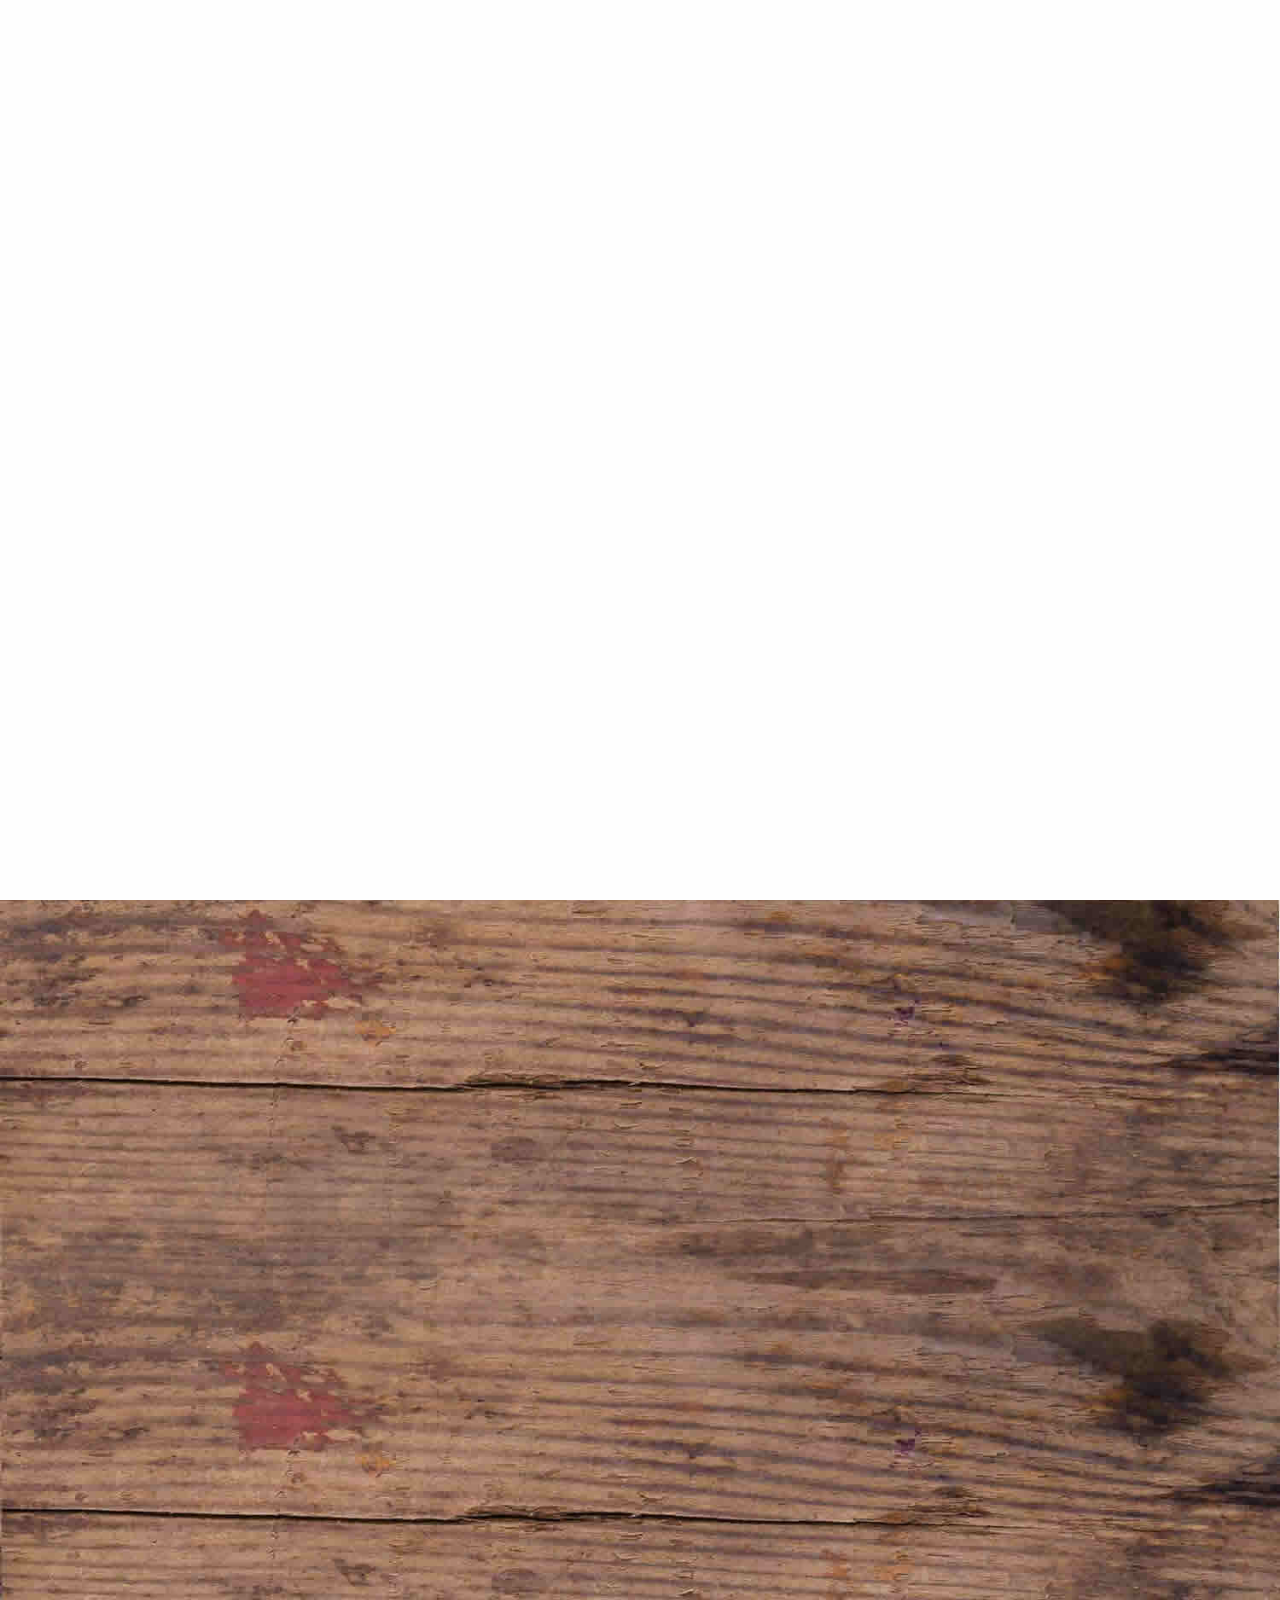
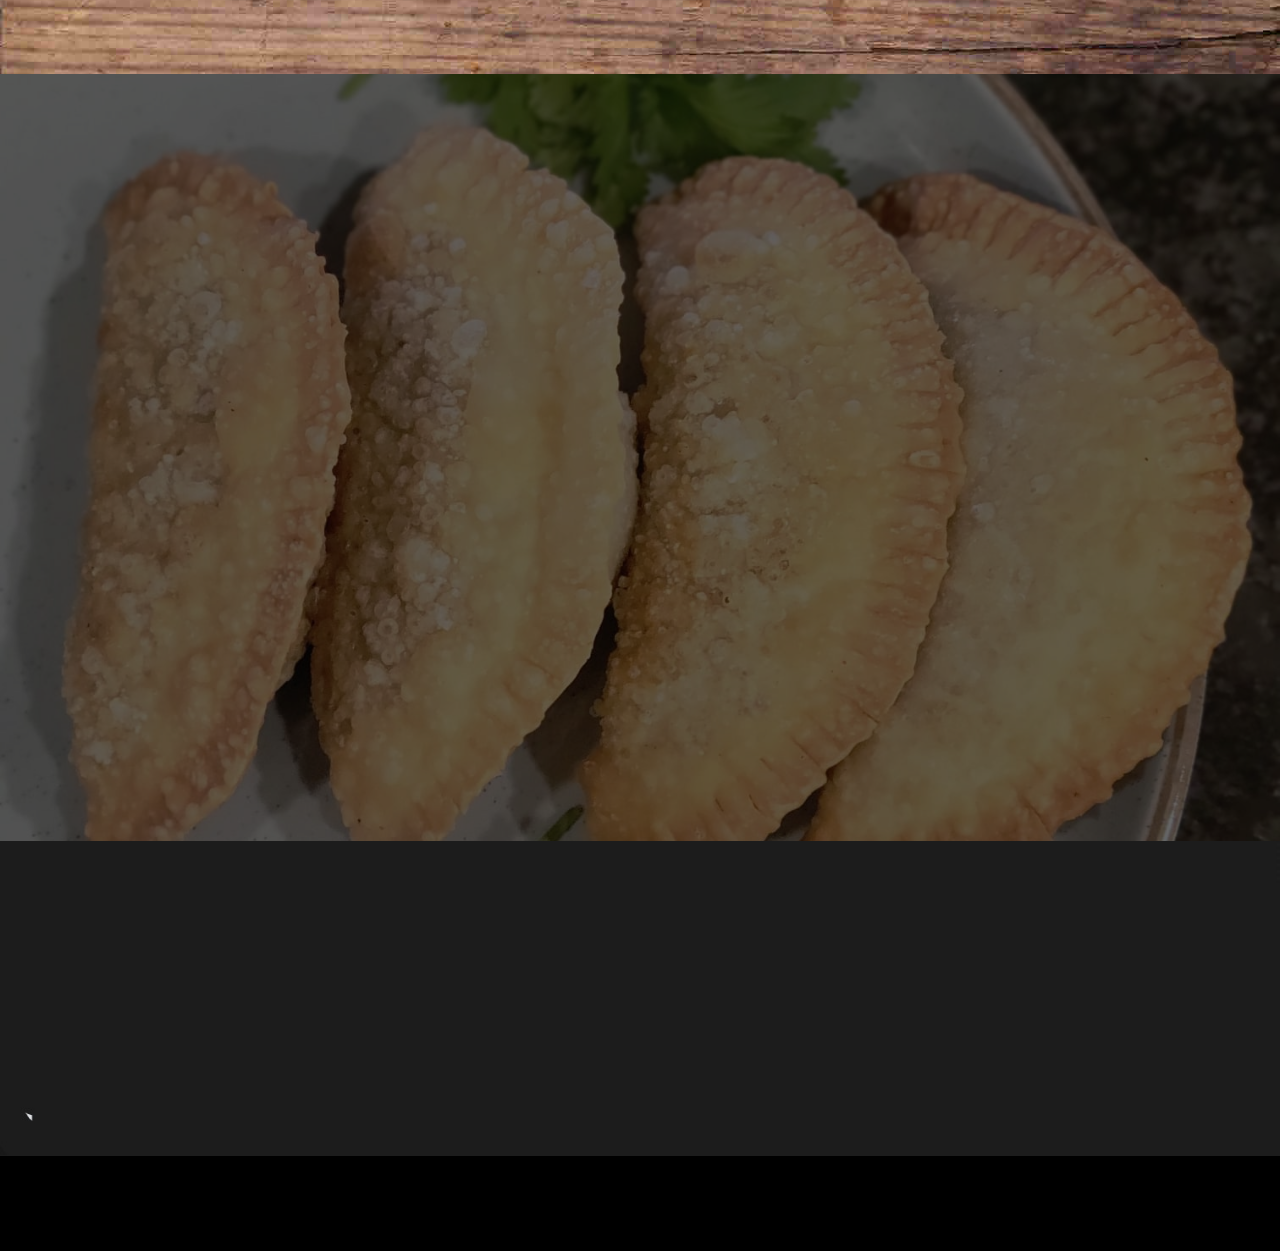
<file: index.html>
<!doctype html>
<!--[if lt IE 7]>      <html class="no-js lt-ie9 lt-ie8 lt-ie7" lang=""> <![endif]-->
<!--[if IE 7]>         <html class="no-js lt-ie9 lt-ie8" lang=""> <![endif]-->
<!--[if IE 8]>         <html class="no-js lt-ie9" lang=""> <![endif]-->
<!--[if gt IE 8]><!--> <html class="no-js" lang=""> <!--<![endif]-->
    <head>
        <meta charset="utf-8">
        <meta http-equiv="X-UA-Compatible" content="IE=edge,chrome=1">
        <title>Ely's Empanadas</title>
        <meta name="description" content="">
        <meta name="viewport" content="width=device-width, initial-scale=1">
        <link rel="apple-touch-icon" href="apple-touch-icon.png">

        <link rel="stylesheet" href="assets/css/bootstrap.min.css">
        <link href='https://fonts.googleapis.com/css?family=Pacifico' rel='stylesheet' type='text/css'>
        <link rel="stylesheet" href="assets/css/font-awesome.min.css">
        <!--        <link rel="stylesheet" href="assets/css/bootstrap-theme.min.css">-->


        <!--For Plugins external css-->
        <link rel="stylesheet" href="assets/css/animate/animate.css" />
        <link rel="stylesheet" href="assets/css/plugins.css" />

        <!--Theme custom css -->
        <link rel="stylesheet" href="assets/css/style.css">

        <!--Theme Responsive css-->
        <link rel="stylesheet" href="assets/css/responsive.css" />

        <script src="assets/js/vendor/modernizr-2.8.3-respond-1.4.2.min.js"></script>
    </head>
    <body>
        <!--[if lt IE 8]>
            <p class="browserupgrade">You are using an <strong>outdated</strong> browser. Please <a href="http://browsehappy.com/">upgrade your browser</a> to improve your experience.</p>
        <![endif]-->
		<div class='preloader'><div class='loaded'>&nbsp;</div></div>
        <header id="home" class="navbar-fixed-top">
            <div class="header_top_menu clearfix">	
                <div class="container">
                    <div class="row">	
                        <div class="col-md-5 col-md-offset-3 col-sm-12 text-right">
                            <div class="call_us_text">
								<a><i class="fa fa-envelope"></i> elidiadoane@yahoo.com</a>
								<a><i class="fa fa-phone"></i>910-723-1245</a>
							</div>
                        </div>

                        <!--<div class="col-md-4 col-sm-12">
                            <div class="head_top_social text-right">
                                <a href=""><i class="fa fa-facebook"></i></a>
                                <a href=""><i class="fa fa-google-plus"></i></a>
                                <a href=""><i class="fa fa-twitter"></i></a>
                                <a href=""><i class="fa fa-linkedin"></i></a>
                                <a href=""><i class="fa fa-pinterest-p"></i></a>
                                <a href=""><i class="fa fa-youtube"></i></a>
                                <a href=""><i class="fa fa-phone"></i></a>
                                <a href=""><i class="fa fa-camera"></i></a>
                            </div>	
                        </div> -->

                    </div>			
                </div>
            </div>

            <!-- End navbar-collapse-->

            <div class="main_menu_bg">
                <div class="container"> 
                    <div class="row">
                        <nav class="navbar navbar-default">
                            <div class="container-fluid">
                                <!-- Brand and toggle get grouped for better mobile display -->
                                <div class="navbar-header">
                                    <button type="button" class="navbar-toggle collapsed" data-toggle="collapse" data-target="#bs-example-navbar-collapse-1" aria-expanded="false">
                                        <span class="sr-only">Toggle navigation</span>
                                        <span class="icon-bar"></span>
                                        <span class="icon-bar"></span>
                                        <span class="icon-bar"></span>
                                    </button>
                                    <a class="navbar-brand our_logo"><img src="assets/images/logo.png" alt="" /></a>
                                </div>

                                <!-- Collect the nav links, forms, and other content for toggling -->
                                <div class="collapse navbar-collapse" id="bs-example-navbar-collapse-1">

                                    <ul class="nav navbar-nav navbar-right">
                                        <li><a href="#slider">Home</a></li>
                                        <li><a href="#ourPakeg">Menu</a></li>
                                        <li><a href="#footer_widget">Contact Us</a></li>
                                        <li><a href="about.html">About Us</a></li>
                                    </ul>
                                </div><!-- /.navbar-collapse -->
                            </div><!-- /.container-fluid -->
                        </nav>
                    </div>
                </div>
            </div>	
        </header> <!-- End Header Section -->

        <section id="slider" class="slider">
            <div class="slider_overlay">
                <div class="container">
                    <div class="row">
                        <div class="main_slider text-center">
                            <div class="col-md-12">
                                <div class="main_slider_content wow zoomIn" data-wow-duration="1s">
                                    <h1>Ely's Empanadas</h1>
                                    <p>Handcrafted, empanadas, filled with an array of flavorful options. Made with a generous dose of love and tradition.</p>
                                </div>
                            </div>	
                        </div>

                    </div>
                </div>
            </div>
        </section>

        <section id="ourPakeg" class="ourPakeg">
            <div class="container">
                <div class="main_pakeg_content">
                    <div class="row">
                        <div class="head_title text-center">
                            <h4>Menu</h4>
                        </div>

                        <div class="single_pakeg_one text-right wow rotateInDownRight">
                            <div class="col-md-6 col-md-offset-6 col-sm-8 col-sm-offset-4">
                                <div class="single_pakeg_text">
                                    <div class="pakeg_title">
                                        <h4>Empanadas</h4>
                                    </div>
                                    <ul>
                                        <li><span class="item-name">Cheese</span><span class="item-price">$2.50 each | $25.00 Dozen</span></li>
                                        <li><span class="item-name">Chicken</span><span class="item-price">$3.50 each | $35.00 Dozen</span></li>
                                        <li><span class="item-name">Beef</span><span class="item-price">$3.50 each | $35.00 Dozen</span></li>
                                        <li><span class="item-name">Chorizo</span><span class="item-price">$3.50 each | $35.00 Dozen</span></li>
                                        <li><span class="item-name">Spinach and Feta</span><span class="item-price">$3.50 each | $35.00 Dozen</span></li>
                                        <li><span class="item-name">Pepperoni</span><span class="item-price">$3.50 each | $35.00 Dozen</span></li>
                                        <li><span class="item-name">Shrimp</span><span class="item-price">$4.50 each | $45.00 Dozen</span></li>
                                    </ul>
                                </div>
                            </div>
                        </div>

                        <!-- <div class="single_pakeg_two text-left wow rotateInDownLeft">
                            <div class="col-md-6 col-sm-8">
                                <div class="single_pakeg_text">
                                    <div class="pakeg_title">
                                        <h4>Empanadas</h4>
                                    </div>
                                    <ul>

                                    </ul>
                                </div>
                            </div>
                        </div> -->

                        <!-- <div class="single_pakeg_three text-left wow rotateInDownRight">
                            <div class="col-md-6 col-md-offset-6 col-sm-8 col-sm-offset-4">
                                <div class="single_pakeg_text">
                                    <div class="pakeg_title">
                                        <h4>Desserts</h4>
                                    </div>

                                    <ul>
                                        <li> Tuna Roast Source........................................................$24.5 </li>
                                        <li> Tuna Roast Source........................................................$24.5 </li>
                                        <li> Tuna Roast Source........................................................$24.5 </li>
                                        <li> Tuna Roast Source........................................................$24.5 </li>
                                        <li> Tuna Roast Source........................................................$24.5 </li>
                                    </ul>
                                </div>
                            </div>
                        </div> -->
                    </div>
                </div>
            </div>
        </section>

        <section id="features" class="features">
            <div class="slider_overlay">
                <div class="container">
                    <div class="row">
                        <div class="main_features_content_area  wow fadeIn" data-wow-duration="3s">
                            <div class="col-md-12">
                                <div class="main_features_content text-left">
                                    <div class="col-md-6">
                                        <div class="single_features_text">
                                            <h3>WE ARE TASTY</h3>
                                            <p>At Ely’s Empanadas, the choice is yours! We believe every customer should enjoy their empanadas just the way they like them. When you place your order, simply let us know if you prefer your empanada fried or baked. Both methods lock in the delicious flavors. Your empanada, your way—because at Ely’s, it’s all about making your experience as unique as our recipes!</p>
                                            <p>From traditional flavors like beef, chicken, and cheese to unique creations like chorizo, shrimp, or spinach and feta, Ely's Empanadas offers something for everyone. Ely's Empanadas strive to provide delicious, high-quality empanadas that are perfect for any occasion. Whether you need a quick and tasty meal or are looking for a unique dish, we have you covered.</p>
                                        </div>
                                    </div>
                                </div>
                            </div>
                        </div>
                    </div>
                </div>
            </div>
        </section>

        <!-- <section id="portfolio" class="portfolio">
            <div class="container">
                <div class="row">
                    <div class="portfolio_content text-center  wow fadeIn" data-wow-duration="5s">
                        <div class="col-md-12">
                            <div class="head_title text-center">
                                <h4>Delightful</h4>
                                <h3>Experience</h3>
                            </div>

                            <div class="main_portfolio_content">
                                <div class="col-md-3 col-sm-4 col-xs-6 single_portfolio_text">
                                    <img src="assets/images/p1.png" alt="" />
                                    <div class="portfolio_images_overlay text-center">
                                        <h6>Italian Source Mushroom</h6>
                                        <p class="product_price">$12</p>
                                    </div>
                                </div>
                                <div class="col-md-3 col-sm-4 col-xs-6 single_portfolio_text">
                                    <img src="assets/images/p2.png" alt="" />
                                    <div class="portfolio_images_overlay text-center">
                                        <h6>Italian Source Mushroom</h6>
                                        <p class="product_price">$12</p>
                                    </div>								
                                </div>
                                <div class="col-md-3 col-sm-4 col-xs-6 single_portfolio_text">
                                    <img src="assets/images/p3.png" alt="" />
                                    <div class="portfolio_images_overlay text-center">
                                        <h6>Italian Source Mushroom</h6>
                                        <p class="product_price">$12</p>
                                    </div>								
                                </div>
                                <div class="col-md-3 col-sm-4 col-xs-6 single_portfolio_text">
                                    <img src="assets/images/p4.png" alt="" />
                                    <div class="portfolio_images_overlay text-center">
                                        <h6>Italian Source Mushroom</h6>
                                        <p class="product_price">$12</p>
                                    </div>								
                                </div>
                                <div class="col-md-3 col-sm-4 col-xs-6 single_portfolio_text">
                                    <img src="assets/images/p5.png" alt="" />
                                    <div class="portfolio_images_overlay text-center">
                                        <h6>Italian Source Mushroom</h6>
                                        <p class="product_price">$12</p>
                                    </div>								
                                </div>
                                <div class="col-md-3 col-sm-4 col-xs-6 single_portfolio_text">
                                    <img src="assets/images/p6.png" alt="" />
                                    <div class="portfolio_images_overlay text-center">
                                        <h6>Italian Source Mushroom</h6>
                                        <p class="product_price">$12</p>
                                    </div>								
                                </div>
                                <div class="col-md-3 col-sm-4 col-xs-6 single_portfolio_text">
                                    <img src="assets/images/p7.png" alt="" />
                                    <div class="portfolio_images_overlay text-center">
                                        <h6>Italian Source Mushroom</h6>
                                        <p class="product_price">$12</p>
                                    </div>								
                                </div>
                                <div class="col-md-3 col-sm-4 col-xs-6 single_portfolio_text">
                                    <img src="assets/images/p8.png" alt="" />
                                    <div class="portfolio_images_overlay text-center">
                                        <h6>Italian Source Mushroom</h6>
                                        <p class="product_price">$12</p>
                                    </div>								
                                </div>
                            </div>
                        </div>
                    </div>
                </div>
            </div>
        </section> -->

        <!--<section id="mobaileapps" class="mobailapps">
            <div class="slider_overlay">
                <div class="container">
                    <div class="row">
                        <div class="main_mobail_apps_content wow zoomIn">
                            <div class="col-md-5 col-sm-12 text-center">
                                <img src="assets/images/iphone.png" alt="" />
                            </div>
                            <div class="col-md-7 col-sm-12">
                                <div class="single_monail_apps_text">
                                    <h4> Happy to Announce </h4>
                                    <h1>Mobile App <span>is Available in every OS platform.</span></h1>

                                    <a href=""><img src="assets/images/google.png" alt="" /></a>
                                    <a href=""><img src="assets/images/apps.png" alt="" /></a>
                                </div>
                            </div>
                        </div>
                    </div>
                </div>
            </div>
        </section> -->

        <section id="footer_widget" class="footer_widget">
            <div class="container">
                <div class="row">
                    <div class="footer_widget_content text-center">
                        <div class="col-md-4">
                            <div class="single_widget wow fadeIn" data-wow-duration="2s">
                                <h3></h3>

                                <div class="single_widget_info">
                                    <p><span></span>
                                        <span class="phone_email"></span>
                                        <span></span></p>
                                </div>

                                <!-- <div class="footer_socail_icon">
                                    <a href=""><i class="fa fa-facebook"></i></a>
                                    <a href=""><i class="fa fa-google-plus"></i></a>
                                    <a href=""><i class="fa fa-twitter"></i></a>
                                    <a href=""><i class="fa fa-linkedin"></i></a>
                                    <a href=""><i class="fa fa-pinterest-p"></i></a>
                                    <a href=""><i class="fa fa-youtube"></i></a>
                                    <a href=""><i class="fa fa-phone"></i></a>
                                    <a href=""><i class="fa fa-camera"></i></a>
                                </div> -->
                            </div>
                        </div>

                        <div class="col-md-4">
                            <div class="single_widget wow fadeIn" data-wow-duration="4s">
                                <h3>Contact Us</h3>

                                <div class="single_widget_info">
                                    <p><span>Give us a call or send us an email to create your order or to ask a question!</span>
                                        <span class="phone_email">Phone: 910-723-1245</span>
                                        <span>Email: elidiadoane@yahoo.com</span>
                                        <span>Location: Athens, AL</span></p>
                            </div>
                        </div>

                        <!--<div class="col-md-4">
                            <div class="single_widget wow fadeIn" data-wow-duration="5s">
                                <h3>Send a Message</h3>

                                <div class="single_widget_form text-left">
                                    <form action="#" id="formid">
                                        <div class="form-group">
                                            <input type="text" class="form-control" name="name" placeholder="First Name" required="">
                                        </div>

                                        <div class="form-group">
                                            <input type="email" class="form-control" name="email" placeholder="Email" required="">
                                        </div>

                                        <div class="form-group">
                                            <input type="text" class="form-control" placeholder="Subject">
                                        </div>  end of form-group 

                                        <div class="form-group">
                                            <textarea class="form-control" name="message" rows="3" placeholder="Message Us Your Order or Ask a Question"></textarea>
                                        </div>

                                        <input type="submit" value="click here" class="btn btn-primary">
                                    </form>	
                                </div>
                            </div>
                        </div> -->
                    </div>
                </div>
            </div>
        </section>



        <!--Footer-->
        <footer id="footer" class="footer">
            <div class="container text-center">
                <div class="row">
                    <div class="col-sm-12">
                        <div class="copyright wow zoomIn" data-wow-duration="3s">
							<p>Made with <i class="fa fa-heart"></i> by <a href="http://bootstrapthemes.co">Bootstrap Themes</a>2016. All Rights Reserved.<br>Empanada icons designed by <a href="https://www.freepik.com/">Freepik</a></p>
						</div>
                    </div>
                </div>
            </div>
        </footer>
		
		<div class="scrollup">
			<a href="#"><i class="fa fa-chevron-up"></i></a>
		</div>		


        <script src="assets/js/vendor/jquery-1.11.2.min.js"></script>
        <script src="assets/js/vendor/bootstrap.min.js"></script>

        <script src="assets/js/jquery-easing/jquery.easing.1.3.js"></script>
        <script src="assets/js/wow/wow.min.js"></script>
        <script src="assets/js/plugins.js"></script>
        <script src="assets/js/main.js"></script>
    </body>
</html>
</file>
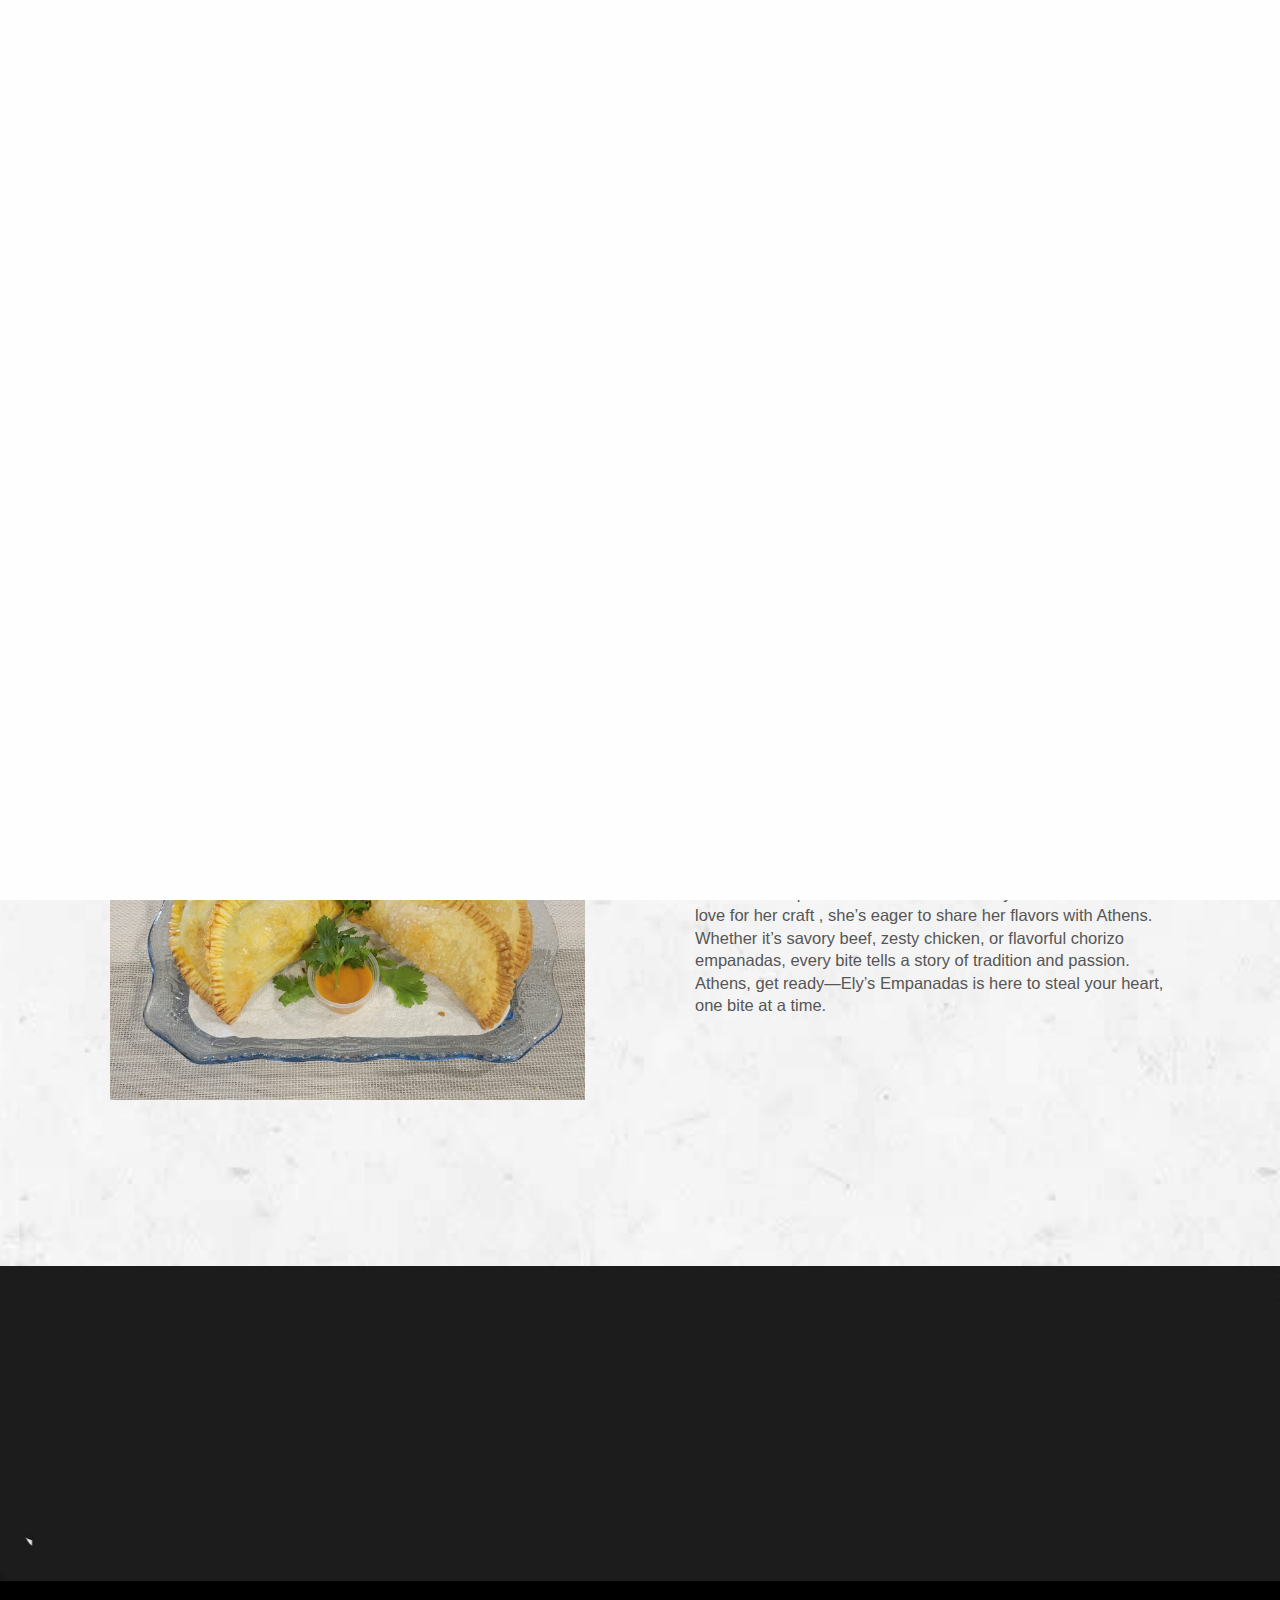
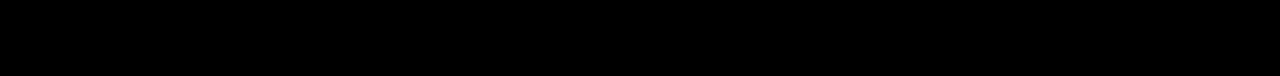
<file: about.html>
<!doctype html>
<!--[if lt IE 7]>      <html class="no-js lt-ie9 lt-ie8 lt-ie7" lang=""> <![endif]-->
<!--[if IE 7]>         <html class="no-js lt-ie9 lt-ie8" lang=""> <![endif]-->
<!--[if IE 8]>         <html class="no-js lt-ie9" lang=""> <![endif]-->
<!--[if gt IE 8]><!--> <html class="no-js" lang=""> <!--<![endif]-->
    <head>
        <meta charset="utf-8">
        <meta http-equiv="X-UA-Compatible" content="IE=edge,chrome=1">
        <title>About Us</title>
        <meta name="description" content="">
        <meta name="viewport" content="width=device-width, initial-scale=1">
        <link rel="apple-touch-icon" href="apple-touch-icon.png">

        <link rel="stylesheet" href="assets/css/bootstrap.min.css">
        <link href='https://fonts.googleapis.com/css?family=Pacifico' rel='stylesheet' type='text/css'>
        <link rel="stylesheet" href="assets/css/font-awesome.min.css">
        <!--        <link rel="stylesheet" href="assets/css/bootstrap-theme.min.css">-->


        <!--For Plugins external css-->
        <link rel="stylesheet" href="assets/css/animate/animate.css" />
        <link rel="stylesheet" href="assets/css/plugins.css" />

        <!--Theme custom css -->
        <link rel="stylesheet" href="assets/css/style.css">

        <!--Theme Responsive css-->
        <link rel="stylesheet" href="assets/css/responsive.css" />

        <script src="assets/js/vendor/modernizr-2.8.3-respond-1.4.2.min.js"></script>
    </head>
    <body>
        <!--[if lt IE 8]>
            <p class="browserupgrade">You are using an <strong>outdated</strong> browser. Please <a href="http://browsehappy.com/">upgrade your browser</a> to improve your experience.</p>
        <![endif]-->
		<div class='preloader'><div class='loaded'>&nbsp;</div></div>
        <header id="home" class="navbar-fixed-top">
            <div class="header_top_menu clearfix">	
                <div class="container">
                    <div class="row">	
                        <div class="col-md-5 col-md-offset-3 col-sm-12 text-right">
                            <div class="call_us_text">
								<a><i class="fa fa-envelope"></i> elidiadoane@yahoo.com</a>
								<a><i class="fa fa-phone"></i>910-723-1245</a>
							</div>
                        </div>

                        <!--<div class="col-md-4 col-sm-12">
                            <div class="head_top_social text-right">
                                <a href=""><i class="fa fa-facebook"></i></a>
                                <a href=""><i class="fa fa-google-plus"></i></a>
                                <a href=""><i class="fa fa-twitter"></i></a>
                                <a href=""><i class="fa fa-linkedin"></i></a>
                                <a href=""><i class="fa fa-pinterest-p"></i></a>
                                <a href=""><i class="fa fa-youtube"></i></a>
                                <a href=""><i class="fa fa-phone"></i></a>
                                <a href=""><i class="fa fa-camera"></i></a>
                            </div>	
                        </div> -->

                    </div>			
                </div>
            </div>

            <!-- End navbar-collapse-->

            <div class="main_menu_bg">
                <div class="container"> 
                    <div class="row">
                        <nav class="navbar navbar-default">
                            <div class="container-fluid">
                                <!-- Brand and toggle get grouped for better mobile display -->
                                <div class="navbar-header">
                                    <button type="button" class="navbar-toggle collapsed" data-toggle="collapse" data-target="#bs-example-navbar-collapse-1" aria-expanded="false">
                                        <span class="sr-only">Toggle navigation</span>
                                        <span class="icon-bar"></span>
                                        <span class="icon-bar"></span>
                                        <span class="icon-bar"></span>
                                    </button>
                                    <a class="navbar-brand our_logo"><img src="assets/images/logo.png" alt="" /></a>
                                </div>

                                <!-- Collect the nav links, forms, and other content for toggling -->
                                <div class="collapse navbar-collapse" id="bs-example-navbar-collapse-1">

                                    <ul class="nav navbar-nav navbar-right">
                                        <li><a href="index.html">Home</a></li>
                                        <li><a href="index.html#ourPakeg">Menu</a></li>
                                        <li><a href="#footer_widget">Contact Us</a></li>
                                        <li><a href="#abouts">About Us</a></li>
                                    </ul>
                                </div><!-- /.navbar-collapse -->
                            </div><!-- /.container-fluid -->
                        </nav>
                    </div>
                </div>
            </div>	
        </header> <!-- End Header Section -->

        <section id="abouts" class="abouts">
            <div class="container">
                <div class="row">
                    <div class="abouts_content">
                        <div class="col-md-6">
                            <div class="single_abouts_text text-center wow slideInLeft" data-wow-duration="1s">
                                <img src="assets/images/ab.jpg" alt="" />
                            </div>
                            <div class="single_abouts_text text-center wow slideInLeft" data-wow-duration="1s">
                                <img src="assets/images/cd.jpg" alt="" />
                            </div>
                        </div>

                        <div class="col-md-6">
                            <div class="single_abouts_text wow slideInRight" data-wow-duration="1s">
                                <h4>About Us</h4>
                                <h3>Our Mission</h3>
                                <p>Elidia’s mission goes beyond empanadas—it’s about spreading joy and giving back to the community that shaped her. With every empanada you purchase, you’re making a difference. A percentage of each Empanada will be dedicated to bringing smiles to children in Panama during Christmas, providing toys and gifts to brighten their holidays. Additionally, a portion of the proceeds will support families in need, helping to create opportunities and offer relief to those facing challenges. For Elidia, this business is more than food; it’s a way to honor her roots, give back to her homeland, and make a meaningful impact—one empanada at a time. When you savor the flavors of Ely’s Empanadas, you’re not just enjoying a meal; you’re becoming part of a story of love, generosity, and hope.</p>
                                <h3>Passionate and Authentic</h3>
                                <p>Ely is a proud Panama native and dedicated military spouse, who has turned her passion for cooking into a thriving empanada empire. She grew up surrounded by vibrant flavors and rich culinary traditions, which she lovingly infuses into every empanada. Her journey began by, sharing her delicious creations with co-workers, who quickly fell in love with her flavorful fillings. Word spread like wildfire, and soon she was serving her mouthwatering empanadas from a friend’s food truck in Fayetteville, North Carolina, where they became a local sensation.</p>
                                <p>Having relocated to Athens, Alabama, Ely is ready to bring her irresistible empanadas to a new community. With a heart full of love for her craft , she’s eager to share her flavors with Athens. Whether it’s savory beef, zesty chicken, or flavorful chorizo empanadas, every bite tells a story of tradition and passion. Athens, get ready—Ely’s Empanadas is here to steal your heart, one bite at a time.</p>
                            </div>
                        </div>
                    </div>
                </div>
            </div>
        </section>

        <section id="footer_widget" class="footer_widget">
            <div class="container">
                <div class="row">
                    <div class="footer_widget_content text-center">
                        <div class="col-md-4">
                            <div class="single_widget wow fadeIn" data-wow-duration="2s">
                                <h3></h3>

                                <div class="single_widget_info">
                                    <p><span></span>
                                        <span class="phone_email"></span>
                                        <span></span></p>
                                </div>

                                <!-- <div class="footer_socail_icon">
                                    <a href=""><i class="fa fa-facebook"></i></a>
                                    <a href=""><i class="fa fa-google-plus"></i></a>
                                    <a href=""><i class="fa fa-twitter"></i></a>
                                    <a href=""><i class="fa fa-linkedin"></i></a>
                                    <a href=""><i class="fa fa-pinterest-p"></i></a>
                                    <a href=""><i class="fa fa-youtube"></i></a>
                                    <a href=""><i class="fa fa-phone"></i></a>
                                    <a href=""><i class="fa fa-camera"></i></a>
                                </div> -->
                            </div>
                        </div>

                        <div class="col-md-4">
                            <div class="single_widget wow fadeIn" data-wow-duration="4s">
                                <h3>Contact Us</h3>

                                <div class="single_widget_info">
                                    <p><span>Give us a call or send us an email to create your order or to ask a question!</span>
                                        <span class="phone_email">Phone: 910-723-1245</span>
                                        <span>Email: elidiadoane@yahoo.com</span>
                                        <span>Location: Athens, AL</span></p>
                            </div>
                        </div>

                        <!--<div class="col-md-4">
                            <div class="single_widget wow fadeIn" data-wow-duration="5s">
                                <h3>Send a Message</h3>

                                <div class="single_widget_form text-left">
                                    <form action="#" id="formid">
                                        <div class="form-group">
                                            <input type="text" class="form-control" name="name" placeholder="First Name" required="">
                                        </div>

                                        <div class="form-group">
                                            <input type="email" class="form-control" name="email" placeholder="Email" required="">
                                        </div>

                                        <div class="form-group">
                                            <input type="text" class="form-control" placeholder="Subject">
                                        </div>  end of form-group 

                                        <div class="form-group">
                                            <textarea class="form-control" name="message" rows="3" placeholder="Message Us Your Order or Ask a Question"></textarea>
                                        </div>

                                        <input type="submit" value="click here" class="btn btn-primary">
                                    </form>	
                                </div>
                            </div>
                        </div> -->
                    </div>
                </div>
            </div>
        </section>

        <!--Footer-->
        <footer id="footer" class="footer">
            <div class="container text-center">
                <div class="row">
                    <div class="col-sm-12">
                        <div class="copyright wow zoomIn" data-wow-duration="3s">
                            <p>Made with <i class="fa fa-heart"></i> by <a href="http://bootstrapthemes.co">Bootstrap Themes</a>2016. All Rights Reserved.<br>Empanada icons designed by <a href="https://www.freepik.com/">Freepik</a></p>
                        </div>
                    </div>
                </div>
            </div>
        </footer>
                
        <div class="scrollup">
            <a href="#"><i class="fa fa-chevron-up"></i></a>
        </div>		
        
        
        <script src="assets/js/vendor/jquery-1.11.2.min.js"></script>
        <script src="assets/js/vendor/bootstrap.min.js"></script>
        
        <script src="assets/js/jquery-easing/jquery.easing.1.3.js"></script>
        <script src="assets/js/wow/wow.min.js"></script>
        <script src="assets/js/plugins.js"></script>
        <script src="assets/js/main.js"></script>
    </body>
</html>
</file>
<file: assets/css/plugins.css>
/*
Author: XpeedStudio
Author URI: http://themeforest.net/user/XpeedStudio/portfolio
*/
</file>
<file: assets/css/responsive.css>
/*
Author: XpeedStudio;
Author URI: http://themeforest.net/user/XpeedStudio/portfolio;
*/

@media (min-width:769px) and (max-width:991px) {
.portfolio_images_overlay {
    padding: 0px;
}
body{
    font-size:95%;
}
h1{font-size:90%;}

.single_pakeg_text ul li {
    background: url(../images/pkli.png) no-repeat left center;
    padding: 5px 0px 5px 60px;
    margin-top: 15px;
}
.single_monail_apps_text {
    margin-top: 40px;
}

.main_mobail_apps_content img{
    text-align: right;
}

.single_monail_apps_text a{
    margin-right:5px;
}
.main_menu_bg a.navbar-brand.our_logo{
	top: -77px;
	width: 40%;
}
.menu-scroll .main_menu_bg a.navbar-brand.our_logo {
    top: -16px;
    width: 35%;
}

	
}




@media (max-width:768px){

.main_menu_bg a.navbar-brand.our_logo{
    top: -78px;
    width: 35%;
}
	
.single_monail_apps_text {
    margin-top: 40px;
}
.main_mobail_apps_content img{
    text-align: right;
}
.menu-scroll .main_menu_bg a.navbar-brand.our_logo {
    top: -16px;
    width: 50%;
}
.navbar-default .navbar-toggle .icon-bar {
    background-color: #fff;
}
.navbar-default .navbar-toggle:hover, .navbar-default .navbar-toggle:focus {
    background-color: #E7A331;
}
.navbar-default .navbar-toggle {
    border-color: #fff;
}
.navbar-default .navbar-collapse, .navbar-default .navbar-form {
    border-color: transparent;
    border: 0px;
    background: rgba(0, 0, 0, .45);
    margin-top: 14px;
}


}


@media screen (min-width:320px) and (max-width:480px){

.header_top_menu .call_us_text{
	display:none !important;
}
.main_menu_bg a.navbar-brand.our_logo{
    top: -78px;
    width: 35%;
}
	
.single_monail_apps_text {
    margin-top: 40px;
}
.main_mobail_apps_content img{
    text-align: right;
}
.menu-scroll .main_menu_bg a.navbar-brand.our_logo {
    top: -16px;
    width: 60%;
}


}
</file>
<file: assets/css/style.css>
/*

Author: Bootstrapthemes
Author URI: http://bootstrapthemes.co

*/
/* ==========================================================================
   Author's custom styles
   ========================================================================== */
html,
body {
    background-color: #1E2E3B;
    font-size: 15px;
    color: #565656;
    width: 100%;
    padding: 0;
    margin-left: 0;
    margin-right: 0;
    font-family: 'roboto', sans-serif;
    font-weight: 300;
}

/*==========================================
PRE LOADER 
==========================================*/

.preloader {
    position: fixed;
    top: 0;
    left: 0;
    right: 0;
    bottom: 0;
    background-color: #fefefe;
    z-index: 99999;
    height: 100%;
    width: 100%;
    overflow: hidden !important;
}

.loaded {
    width: 60px;
    height: 60px;
    position: absolute;
    left: 50%;
    top: 50%;
    background-image: url(../images/preloading.gif);
    background-repeat: no-repeat;
    background-position: center;
    -moz-background-size: cover;
    background-size: cover;
    margin: -20px 0 0 -20px;
}
img {
    -moz-user-select: none;
    -webkit-user-select: none;
    -ms-user-select: none;
    user-select: none;
    -webkit-user-drag: none;
    user-drag: none;
}
a,
a:hover,
a:active,
a:focus {
    text-decoration: none;
    outline: none;
}
a,
button,
a span {
    -webkit-transition: 0.2s ease-in-out;
    -o-transition: 0.2s ease-in-out;
    transition: 0.2s ease-in-out;
}
.btn.extra-width {
    padding: 13px 40px;
}
.btn:focus,
.btn:active {
    outline: inherit;
}
*,
*:before,
*:after {
    -webkit-box-sizing: border-box;
    -moz-box-sizing: border-box;
    box-sizing: border-box;
    /*    direction: rtl;*/
}
p {
    margin: 0 0 15px;
}
.clear {
    clear: both;
}
ol,
ul {
    list-style: none;
    padding: 0;
}
img {
    max-width: 100%;
}
textarea,
input[type="text"],
input[type="password"],
input[type="datetime"],
input[type="datetime-local"],
input[type="date"],
input[type="month"],
input[type="time"],
input[type="week"],
input[type="number"],
input[type="email"],
input[type="url"],
input[type="search"],
input[type="tel"],
input[type="color"],
.uneditable-input {
    outline: none;
}
.form-control {
    border: 1px solid rgba(0, 0, 0, 0.08);
    font-size: 16px;
    height: 34px;
    max-width: 90%;
    background: #323232;
}
.form-control:focus {
    border-color: #d6962c;
}
h1,
h2,
h3 {
    font-family: 'roboto', sans-serif;
    font-weight: 300;
    margin: 0;
}
h4,
h5 {
    
    font-weight: 300;
    margin: 0;
    line-height: 2rem;
	font-family: 'Pacifico', cursive;

}
h1 {
    font-size: 3rem;
    line-height: 4rem;
    font-weight: 300;
}
h2 {
    font-size: 2.5rem;
    line-height: 3rem;
    margin-bottom: .9rem;
	text-transform:uppercase;
	color:#3879D9;	
}
h3 {
    font-weight: 300;
    margin-bottom: .9rem;
    font-size: 2.375rem;
    line-height: 2.5rem;

}
h4 {
    font-size:1.875rem;
    line-height: 2.2rem;
    margin-bottom: 1.1rem;
	font-family: 'Pacifico', cursive;

}
h5 {
    font-size: 1.3rem;
    margin-bottom: 1rem;
}
h6 {
    font-size: 1rem;
    margin-bottom: .9rem;
}
p {
    line-height: 1.5rem;
    font-size: 1.1rem;
}
p:last-child {
    margin-bottom: 0px;
}

/*.home-wrap h1,*/
.home-wrap h2,
.home-wrap h3,
.home-wrap h4,
.home-wrap h5,
.home-wrap p {
    color: #ffffff;
    font-family: 'roboto', sans-serif;
}
.text {
    color: #333333;
}
.colorstext {
    color: #f56363;
}
.coloricon i {
    color: #f56363;
}
.colorsbg {
    background: #f56363;
    color: #ffffff;
}
.colorsbg .separator2 {
    border: 2px solid;
}
.colorsbg .separator_wrap::after,
.colorsbg .separator_wrap::before {
    background-color: #ffffff;
}
.lightbg {
    background-color: #f9f9f9;
}
.transition {
    -webkit-transition: all 300ms linear;
    -moz-transition: all 300ms linear;
    -o-transition: all 300ms linear;
    -ms-transition: all 300ms linear;
    transition: all 300ms linear;
}
/*
Section
*/
section{
	margin:0;
}
.sections {
    padding-top: 100px;
    padding-bottom: 100px;
    position: relative;
    overflow: hidden;
}
.sections.footer {
    padding-bottom: 80px;
}
section .subtitle h5 {
    margin-top: 10px;
    font-size: 1.3rem;
    font-family: 'roboto', sans-serif;
}
.parallax-section {
    max-width: 100%;
    color: #ffffff;
}
section .title-half h2 {
    font-size: 3rem;
    line-height: 4rem;
    font-weight: 300;
    margin-bottom: 1.4rem;
}
section .subtitle-half h5 {
    font-weight: 100;
    font-size: 17px;
}
/*
section:nth-of-type(odd) {
    background-color: #F9F9F9;
}*/
.fw-special-title-half {
    font-size: 2rem;
    line-height: 3rem;
    font-weight: 100;
    /*    margin-bottom: 10px;*/
}
.heading {
    margin-bottom: 4rem;
}
.overlay {
    background-color: rgba(0, 0, 0, 0.3);
    width: 100%;
    min-height: 750px;
}
.overlay-fluid-block {
    background-color: rgba(0, 0, 0, 0.5);
    width: 100%;
}
.home-overlay-fluid {
    background-color: rgba(41, 41, 41, 0.68);
    width: 80%;
    margin: auto;
}
.overlay-img {
    background: rgba(0, 0, 0, 0.3);
    width: 100%;
    padding-top: 100px;
    padding-bottom: 100px;
    color: #ffffff;
}
.no-padding {
    padding: 0 !important;
}
.fluid-blocks-col {
    padding: 70px 40px 0 80px;
}
.fluid-blocks-col-right {
    padding: 70px 80px 0 40px;
}
/*
Separator
*/
.separator {
    height: 1px;
    width: 150px;
    margin: auto;
    background: #f56363;
}
.separator-left {
    height: 1px;
    width: 150px;
    background: #f56363;
}
.separator_wrap {
    text-align: center;
}
.separator_wrap-left {
    text-align: left;
    margin-top: 5px;
    margin-bottom: 30px;
}
.separator_wrap::after,
.separator_wrap::before {
    background-color: #f56363;
    display: inline-block;
    vertical-align: middle;
    content: "";
    width: 90px;
    height: 1px;
    margin-top: 2px;
}
.separator_wrap-left::after {
    background-color: #f56363;
    display: inline-block;
    vertical-align: middle;
    content: "";
    width: 80px;
    height: 1px;
    margin-top: 2px;
}
.separator2 {
    display: inline-block;
    width: 8px;
    height: 8px;
    border: 2px solid #f56363;
    transform: rotate(45deg);
    margin-right: 4px;
}
/*
Button
*/
.btn-primary.active.focus,
.btn-primary.active:focus,
.btn-primary.active:hover,
.btn-primary:active.focus,
.btn-primary:active:focus,
.btn-primary:active:hover,
.open > .dropdown-toggle.btn-primary.focus,
.open > .dropdown-toggle.btn-primary:focus,
.open > .dropdown-toggle.btn-primary:hover,
.btn-primary.focus,
.btn-primary:focus,
.btn-primary.disabled,
.btn-primary.disabled:hover {
    color: #ffffff;
    background-color: #d6962c;
    border-color: #d6962c;
}
.btn {
    margin-right: 15px;
    border-radius: 0px;
}
/*.btn-default:active, .btn-default:hover  {
    background: transparent;
}*/
.btn-lg,
.btn-group-lg > .btn {
    padding: 8px;
    font-size: 1.2rem;
    border-radius: 4px;
    width: 200px;
    border: 1px solid #fff;
    text-transform: none;
    transition: .6s;
    margin-top: 30px;
    color: #fff;
}
button.btn-lg{
    padding: 10px;
    font-size: 1.2rem;
    border-radius: 4px;
    width: 200px;
    border: 1px solid #fff;
    text-transform: none;
    transition: .6s;
    margin-top: 30px;
    color: #fff;
	display:inline-block;
	background:transparent;
	line-height: 1.5em;
}


button.btn-lg:hover{
	background:#d6962c;
	color:#fff;
}

.btn-md,
.btn-group-md > .btn {
    padding: 8px 20px;
    font-size: 1.2rem;
    border-radius: 30px;
}

.btn-primary {
    color: #ffffff;
}
.btn-primary:active,
.btn-primary:hover {
    background: #d6962c;
}

.btn-default {
    color: #ffffff;
    border: 2px solid #ffffff;
    background-color: transparent;
}
.btn-default:before,
.btn-default:after {
    background-color: #ffffff;
}
.btn-default:focus {
    background-color: #ffffff;
    border-color: transparent;
}
.btn-default:hover {
    border-color: #ffffff;
    color: #f56363;
    background-color: #ffffff;
}
.btn-primary {
    background-color: #E7A331;
    color: #ffffff;
    border: 2px solid #E7A331;
    text-transform: uppercase;
	border-radius:4px;
}
.btn-primary:before,
.btn-primary:after {
    background-color: #ffffff;
}
.btn-primary:focus {
    background-color: #d6962c;
    border-color: #d6962c;
}
.btn-primary:hover {
    border-color: #d6962c;
    color: #fff;
}
/*
Extra height css
*/
.padding0{
	padding:0;
}
.center-content{
	text-align:center !important;
}
.margin-top-20 {
    margin-top: 20px;
}
.margin-bottom-20 {
    margin-bottom: 20px;
}
.margin-top-40 {
    margin-top: 40px;
}
.margin-bottom-40 {
    margin-bottom: 40px;
}
.margin-top-60 {
    margin-top: 60px;
}
.margin-80 {
    margin-top: 80px;
    margin-bottom: 80px;
}
.margin-bottom-60 {
    margin-bottom: 60px;
}
.margin-top-80 {
    margin-top: 80px;
}
.margin-bottom-80 {
    margin-bottom: 80px;
}
.padding-top-20 {
    padding-top: 1.33rem;
}
.padding-bottom-20 {
    padding-bottom: 1.33rem;
}
.padding-top-40 {
    padding-top: 2.66rem;
}
.padding-bottom-40 {
    padding-bottom: 2.66rem;
}
.padding-top-60 {
    padding-top: 5rem;
}
.padding-bottom-60 {
    padding-bottom: 5rem;
}
.padding-bottom-0 {
    padding-bottom: 0;
}
/*padding*/
.padding-twenty {
    padding: 10px 0;
}
.padding-fourty {
    padding: 20px 0;
}
.padding-sixty {
    padding: 30px 0;
}
.padding-eighty {
    padding: 40px 0;
}
h1 span {
    color: #f56363;
    font-weight: 400;
}

/*for placeholder changes*/

/*input::-webkit-input-placeholder {
  color: #CACACA;
  font-size: 18px;
}
input::-moz-placeholder {
  color: #CACACA;
  font-size: 18px;
}
input:-ms-input-placeholder {
  color: #CACACA;
  font-size: 18px;
}*/


/* Header top menu css */

.header_top_menu{
	background:#fff;
	position:relative;
}


a.navbar-brand.our_logo{
    position: absolute;
    left: 0;
    top: -50px;
    width: 25%;
}

.header_top_menu .call_us_text a{
	color:#666;
	font-size:15px;
	margin-left:15px;
	padding:5px;
	display:inline-block;
}
.header_top_menu .call_us_text a i{
	color:#e7a331;
	margin-right:10px;
	font-size:18px;
}

.head_top_social a{
    color: #e7a331;
    padding: 5px;
    display: inline-block;
}

/* main menu */
.menu-scroll {
    padding-top: 0px;
    padding-bottom: 0px;
    position: fixed;
    top: 0; 
	left: 0; 
	right: 0; 
	z-index: 300;
    box-shadow: 0 6px 12px rgba(0, 0, 0, .175);
    -webkit-box-shadow: 0 6px 12px rgba(0, 0, 0, .175);
    background-color: #000;
	height:80px;
	
}

.menu-scroll .header_top_menu{
	display:none;
}
.menu-scroll a.navbar-brand.our_logo {
    top: -16px;
}

.main_menu_bg{
	background:rgba(0, 0, 0, .45);
	height: 80px;
	
}
.navbar-default {
    background-color: transparent;
    border-color: transparent;
}
.container-fluid {
    margin-top: 15px;

}
.main_menu_bg li a.booking{
	border: 1px solid #fff;
    border-radius: 4px;
    color: #e7a331 !important;
    padding: 5px 10px;
    margin-top: 8px;
}
.main_menu_bg li a:hover.booking{
    color: #da9b31 !important;
}

.main_menu_bg .navbar {
   margin-bottom: 0px;
	
}

.navbar-default .navbar-nav>li>a {
    color: #fff;
}

.navbar-default .navbar-nav>li>a:hover, .navbar-default .navbar-nav>li>a:focus{
	color: #da9b31;
}

/* slider section */

.slider{
	background:url(../images/bannerbg.jpg) center center no-repeat;
	background-size:cover;
}
.main_slider {
	
}
.main_slider .main_slider_content h1{
    font-size: 4rem;
    font-family: 'Pacifico', cursive;
    color: #fff;
    line-height: 6rem;
    margin:0px 0px 60px 0px;
}	
.main_slider_content{
	padding:250px 0px 200px 0px;
	width:70%;
	margin:0 auto;
	color:#fff;
}

.slider_overlay{
	background:rgba(0, 0, 0, .6);
	width:100%;
	top:0;
	left:0;
}


/* Abouts Section css */

.abouts{
	 background: url(../images/abtbg.jpg) no-repeat center top scroll;
  -moz-background-size: cover;
  -webkit-background-size: cover;
  -o-background-size: cover;
  background-size: cover;
  width: 100%;
  overflow: hidden;
}
.abouts_content{
	padding:120px 0px;
	display:inline-block;
}
.single_abouts_text {
    padding: 40px;
}
.single_abouts_text h4{
	color:#000000;
}
.single_abouts_text h3{
	color:#000000;	
}


/* Features section css */
.features{
	background:url(../images/ftbg.jpg) center center no-repeat;
	-moz-background-size: cover;
	-webkit-background-size: cover;
	-o-background-size: cover;
	background-size: cover;
	width: 100%;
	overflow: hidden;	
}
.main_features_content_area{
	padding:120px 0px;
	display:inline-block;
}
.main_features_content{
	background:url(../images/ft.jpg) right center no-repeat;
	padding:40px;
	overflow:hidden;
}

.single_features_text{
	background:url(../images/textbg.jpg) center center no-repeat;
	padding:30px;
        background-size:cover;
}

/* Portfolio Section css */
.portfolio{
	background:url(../images/portfoliobg.jpg) center top no-repeat;
	-moz-background-size: cover;
	-webkit-background-size: cover;
	-o-background-size: cover;
	background-size: cover;
	width: 100%;
	overflow: hidden;	
}

.portfolio_content{
	padding-bottom:120px;
	display:inline-block;
}
.portfolio .portfolio_content .head_title h3{
	color:#000000;
}
.portfolio .portfolio_content .head_title h4{
	color:#000000;
}

.head_title{
	padding-top:100px;
	padding-bottom: 50px;
}

.single_portfolio_text{
	display:inline-block;
	padding:0;
	position:relative;
	overflow:hidden;

}
.single_portfolio_text img{
	width:100%;
}

.single_portfolio_text:hover .portfolio_images_overlay{
	top: 28px;
    left: 14px;
}

.portfolio_images_overlay{
	width: 90%;
    height: 80%;
    background: rgba(0, 0, 0, .5);
    padding: 20px;
    margin: 0 auto;
    top:-100%;
    left: 14px;
    position: absolute;
	transition:.6s;
}
.portfolio_images_overlay h6{
	text-transform:uppercase;
	color:#fff;
	font-size:1.3125rem;
	line-height:2rem;
}

.portfolio_images_overlay p.product_price{
	font-size:2.5725rem;
	color:#fff;
	line-height:3rem;
}






/*Amazing Deliceas Section css */
.ourPakeg .main_pakeg_content .head_title h3{
	color:#fff;
	
}
.ourPakeg .main_pakeg_content .head_title h4{
	color:#fff;
	font-family: 'Pacifico', cursive;
	font-size:1.875rem;
}

.ourPakeg{
	background:url(../images/newsbg.jpg) no-repeat center top scroll;
  -moz-background-size: cover;
  -webkit-background-size: cover;
  -o-background-size: cover;
  background-size: cover;
  width: 100%;
  overflow: hidden;	
  padding-bottom:120px;
}

.single_pakeg_one{
	background:url(../images/newsone.jpg) left center no-repeat;
	padding:30px;
	overflow:hidden;
	margin-top:60px;
}
.single_pakeg_two{
	background:url(../images/newstwo.jpg) right center no-repeat;
	padding:30px;	
	overflow:hidden;
	margin-top:60px;	
	
}
.single_pakeg_three{
	background:url(../images/newsthree.jpg) left center no-repeat;
	padding:30px;	
	overflow:hidden;
	margin-top:60px;	
	
}

.single_pakeg_text{
	background:#fff;
	padding:20px;
	text-align:left;
}

.single_pakeg_text ul li{
    background: url(../images/pkli.png) no-repeat left center;
    display: flex;
    justify-content: space-between;
    padding: 15px 0px 15px 60px;
    margin-top: 20px;
    border-bottom: 1px solid #ddd; /* Optional: Add a bottom border for separation */

	
}

.single_pakeg_text ul li .item-name {
    flex: 1;
    text-align: left;
}

.single_pakeg_text ul li .item-price {
    flex: 0;
    text-align: right;
    white-space: nowrap;
    display: inline-block;
}

/* Mobail Apps Section css */

.mobailapps{
	background:url(../images/appsbg.jpg) top center no-repeat scroll;
	-moz-background-size: cover;
	-webkit-background-size: cover;
	-o-background-size: cover;
	background-size: cover;
	width: 100%;
	overflow: hidden;
	position:relative;
}

.main_mobail_apps_content{
    margin: 80px 0px;
    color: #fff;
    overflow: hidden;
}

.single_monail_apps_text{
	margin-top:120px;
}
.single_monail_apps_text h4{
	font-size:1.875rem;
	margin-bottom:30px;
}

.single_monail_apps_text h1{
    font-size: 5rem;
    text-transform: uppercase;
    color: #fff;
    line-height: 5rem;

}
.single_monail_apps_text h1 span{
	font-size:1.800rem;
	color:#fff;
	display:block;
	
}

.single_monail_apps_text{
    margin-left:-10px;
}
.single_monail_apps_text a{
	margin-top:50px;
	margin-left:10px;
	display:inline-block;
}
.single_monail_apps_text a img{
	max-width:90%;
}

/* Footer Section CSS */
.footer_widget{
	background:url(../images/footerbg.jpg) center top no-repeat scroll;
	-moz-background-size: cover;
	-webkit-background-size: cover;
	-o-background-size: cover;
	background-size: cover;
	width: 100%;
	overflow: hidden;
}
.footer_widget_content{
	color:#fff;
}
.single_widget{
	padding-bottom: 50px;
	padding-top:60px;
}

.single_widget h3{
    font-size:1.875rem;

	font-family: 'Pacifico', cursive;	
}
.single_widget_info p{
	margin-top:40px;
}
.single_widget_info p span{
	display:block;
}
.single_widget_info p span.phone_email{
	margin-top:15px;
}
.footer_socail_icon{
	margin-top:90px;
}
.footer_socail_icon a{
	padding:5px;
}
.footer_socail_icon a i{
	font-size:25px;
	color:#e7a331;
}


.single_widget_info p span.date_day{
	margin-top:25px;
	margin-bottom:15px;
	font-weight:600;
}
.footer{
	background:#000;
}
.footer .copyright p{
	padding:25px;
	color:#fff;
}
.footer .copyright p i{
	padding:0px 10px;
	color:#ff0000;
}
.footer .copyright p a{
	padding:0px 10px;
	color:green;
}



/* scrollup */

.scrollup{
	width: 30px;
	height: 30px;
	border-radius: 15px;
	opacity: .3;
	position: fixed;
	bottom: 20px;
	right: 25px;
	color: #fff;
	cursor: pointer;
	background-color: #000;
	z-index: 1000;
	transition: opacity .5s, background-color .5s;
	-moz-transition: opacity .5s, background-color .5s;
	-webkit-transition: opacity .5s, background-color .5s;
}

.scrollup:hover {
	background: #e7a331;
	opacity: 1;
}

.scrollup i {
	font-size: 13px;
	position: absolute;
	opacity: 1;
	color: #fff;
	left: 50%;
	top: 50%;
	margin-top: -7px;
	margin-left: -6px;
	text-decoration: none;

}
</file>
